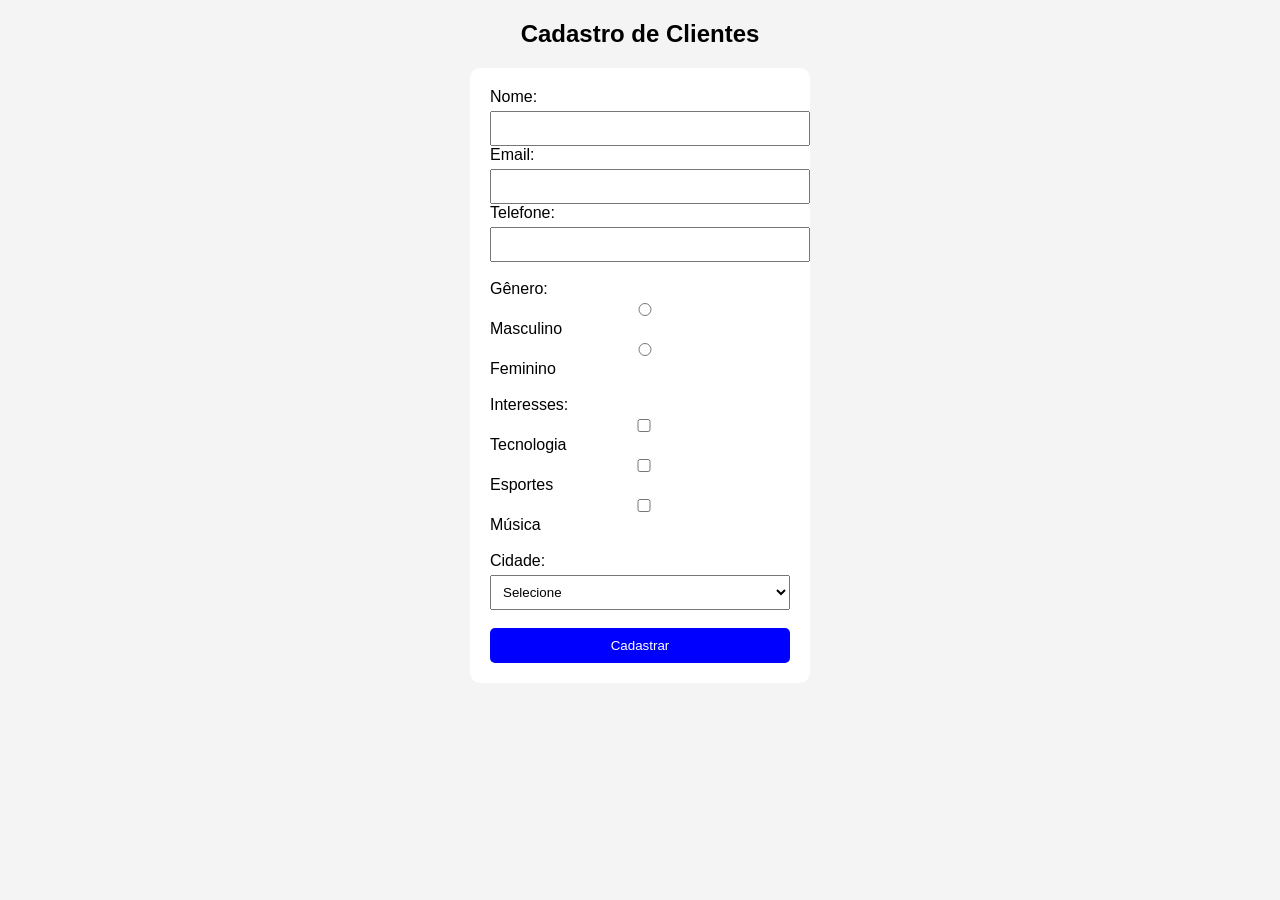
<file: docs/CSS.html>
<!DOCTYPE html>
<html lang="en">
<head>
    <meta charset="UTF-8">
    <meta name="viewport" content="width=device-width, initial-scale=1.0">
    <title>Document</title>
</head>
<body>
    <html lang="pt-br">
<head>
    <meta charset="UTF-8">
    <title>Cadastro de Contatos</title>
    <link rel="stylesheet" href="style.css">
</head>
<body>

<h2>Cadastro de Clientes</h2>

<form>

    <label>Nome:</label>
    <input type="text" name="nome" required>

    <label>Email:</label>
    <input type="text" name="email">

    <label>Telefone:</label>
    <input type="text" name="telefone">

    <br><br>

    <label>Gênero:</label><br>

    <input type="radio" name="genero" value="masculino"> Masculino
    <input type="radio" name="genero" value="feminino"> Feminino

    <br><br>

    <label>Interesses:</label><br>

    <input type="checkbox" name="interesse" value="tecnologia"> Tecnologia
    <input type="checkbox" name="interesse" value="esportes"> Esportes
    <input type="checkbox" name="interesse" value="musica"> Música

    <br><br>

    <label>Cidade:</label>

    <select name="cidade">
        <option>Selecione</option>
        <option>São Paulo</option>
        <option>Rio de Janeiro</option>
        <option>Belo Horizonte</option>
    </select>

    <br><br>

    <button type="submit">Cadastrar</button>

</form>

</body>
</html>
</file>
<file: docs/style.css>
body{
    font-family: Arial;
    background-color: #f4f4f4;
}

form{
    width: 300px;
    background: white;
    padding: 20px;
    border-radius: 10px;
    margin: auto;
}

h2{
    text-align: center;
}

input, select{
    width: 100%;
    padding: 8px;
    margin-top: 5px;
}

button{
    width: 100%;
    padding: 10px;
    background-color: blue;
    color: white;
    border: none;
    border-radius: 5px;
}
</file>
